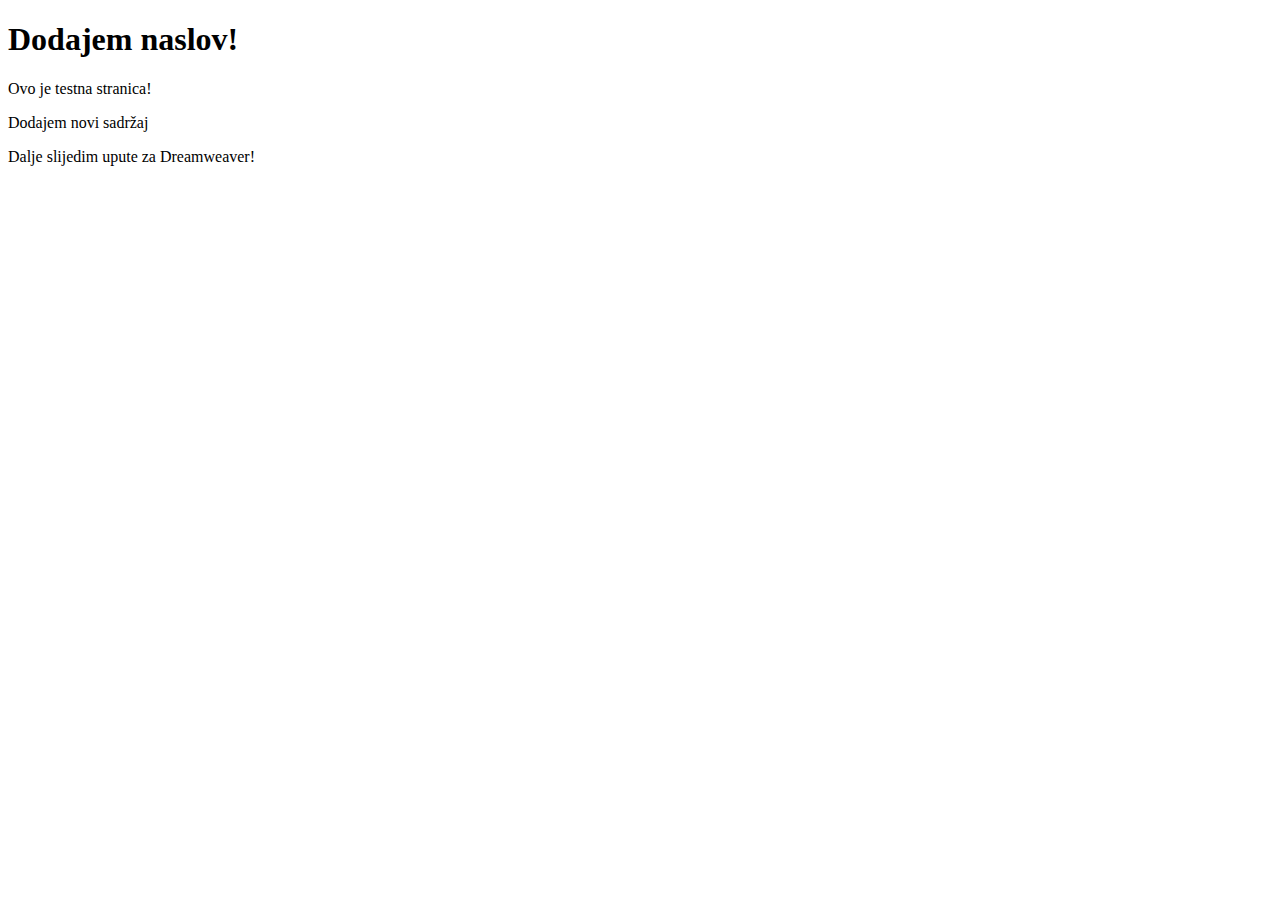
<file: dm10.html>
<!DOCTYPE html>
<html>
<head>
    <title> Monika Ivanešić - moj html dokument</title>
</head>
<body>
    <h1>Dodajem naslov!</h1>
    <p> Ovo je testna stranica!</p>
	<p>Dodajem novi sadržaj</p>
	<p>Dalje slijedim upute za Dreamweaver!</p>
</body>
</html>
</file>
